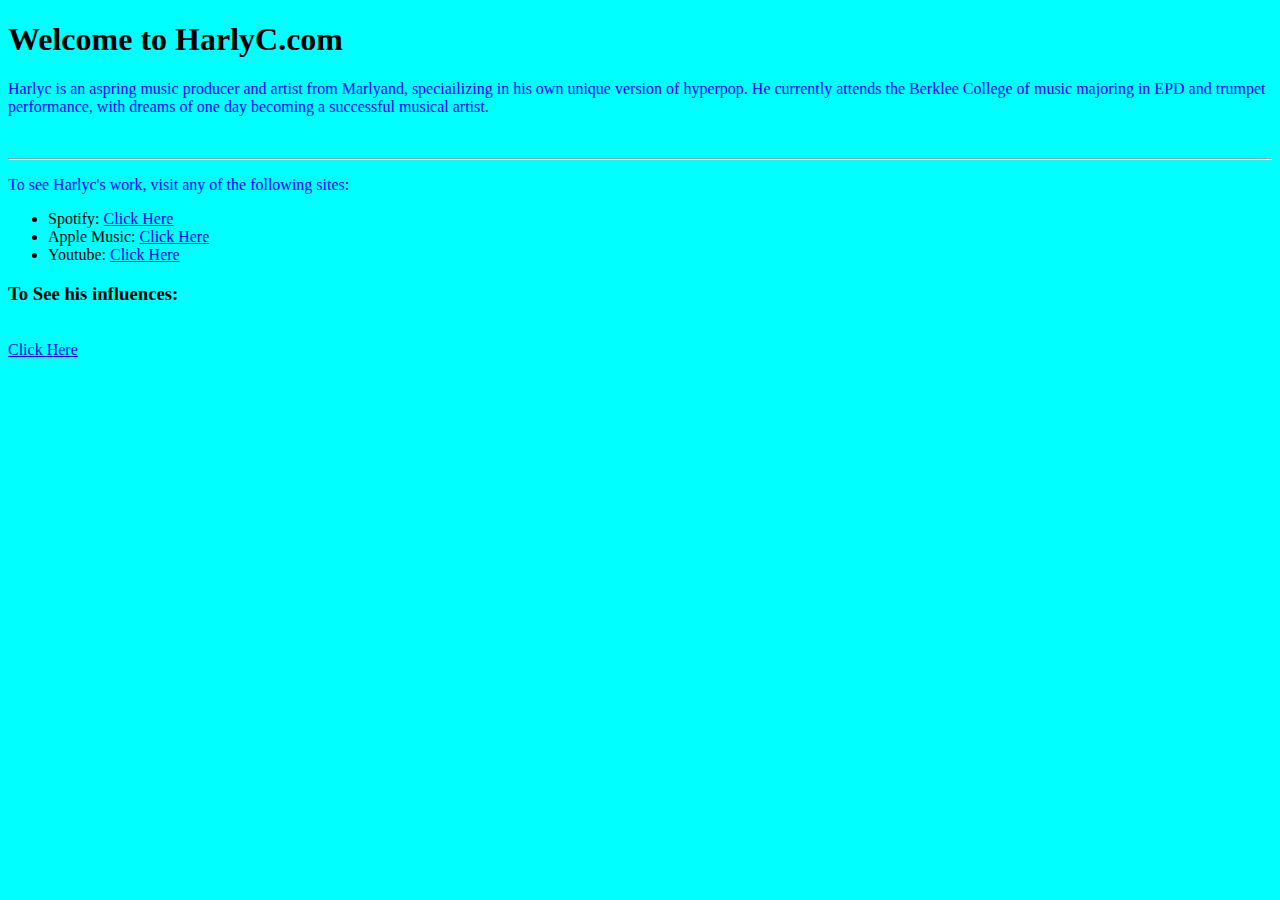
<file: index.html>
<!DOCTYPE html>
<html lang="en">
<head>
    <meta charset="UTF-8">
    <meta name="viewport" content="width=device-width, initial-scale=1.0">
    <title>Document</title>
    <link rel = "stylesheet" href ="assests/peron_styles.css">
</head>
<body>
    <h1>Welcome to HarlyC.com </h1>
    <p>Harlyc is an aspring music producer and artist from Marlyand, speciailizing in his own unique version of hyperpop. He currently attends the Berklee College of music majoring in EPD and trumpet performance, with dreams of one day becoming a successful musical artist.</p>
    <br>
    <hr>
    <p>To see Harlyc's work, visit any of the following sites:</p>
    
    <ul>
        <li>Spotify: <a href = "https://open.spotify.com/artist/0Qz59oGCC5KReejjMyF5TY?si=Rvz5umVRS128vbeeMgN98Q">Click Here</a></li>
        <li>Apple Music: <a href = "https://music.apple.com/us/artist/harlyc/1656467277">Click Here</a></li>
        <li>Youtube: <a href = "https://www.youtube.com/channel/UCWQ8PrSQgcmqi4Bcx_36PeA">Click Here</a></li>
    </ul>
    <h3>To See his influences:</h3>
    <br>
    <a href = "influences.html">Click Here</a>
    <ul></ul>
    <a></a>
</body>
</html>
</file>
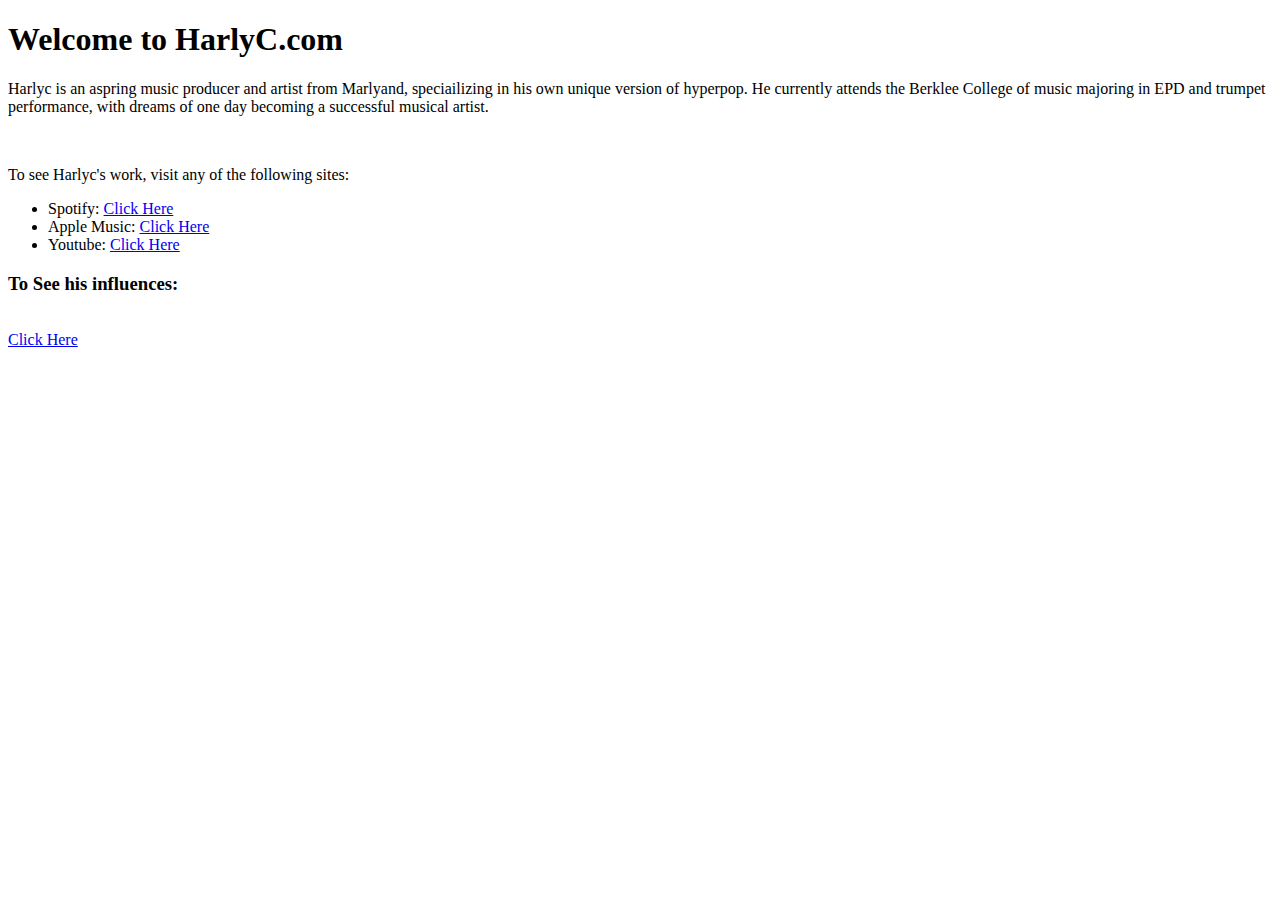
<file: html_files/index.html>
<!DOCTYPE html>
<html lang="en">
<head>
    <meta charset="UTF-8">
    <meta name="viewport" content="width=device-width, initial-scale=1.0">
    <title>Document</title>
</head>
<body>
    <h1>Welcome to HarlyC.com </h1>
    <p>Harlyc is an aspring music producer and artist from Marlyand, speciailizing in his own unique version of hyperpop. He currently attends the Berklee College of music majoring in EPD and trumpet performance, with dreams of one day becoming a successful musical artist.</p>
    <br>
    <p>To see Harlyc's work, visit any of the following sites:</p>
    
    <ul>
        <li>Spotify: <a href = "https://open.spotify.com/artist/0Qz59oGCC5KReejjMyF5TY?si=Rvz5umVRS128vbeeMgN98Q">Click Here</a></li>
        <li>Apple Music: <a href = "https://music.apple.com/us/artist/harlyc/1656467277">Click Here</a></li>
        <li>Youtube: <a href = "https://www.youtube.com/channel/UCWQ8PrSQgcmqi4Bcx_36PeA">Click Here</a></li>
    </ul>
    <h3>To See his influences:</h3>
    <br>
    <a href = "influences.html">Click Here</a>
    <ul></ul>
    <a></a>
</body>
</html>
</file>
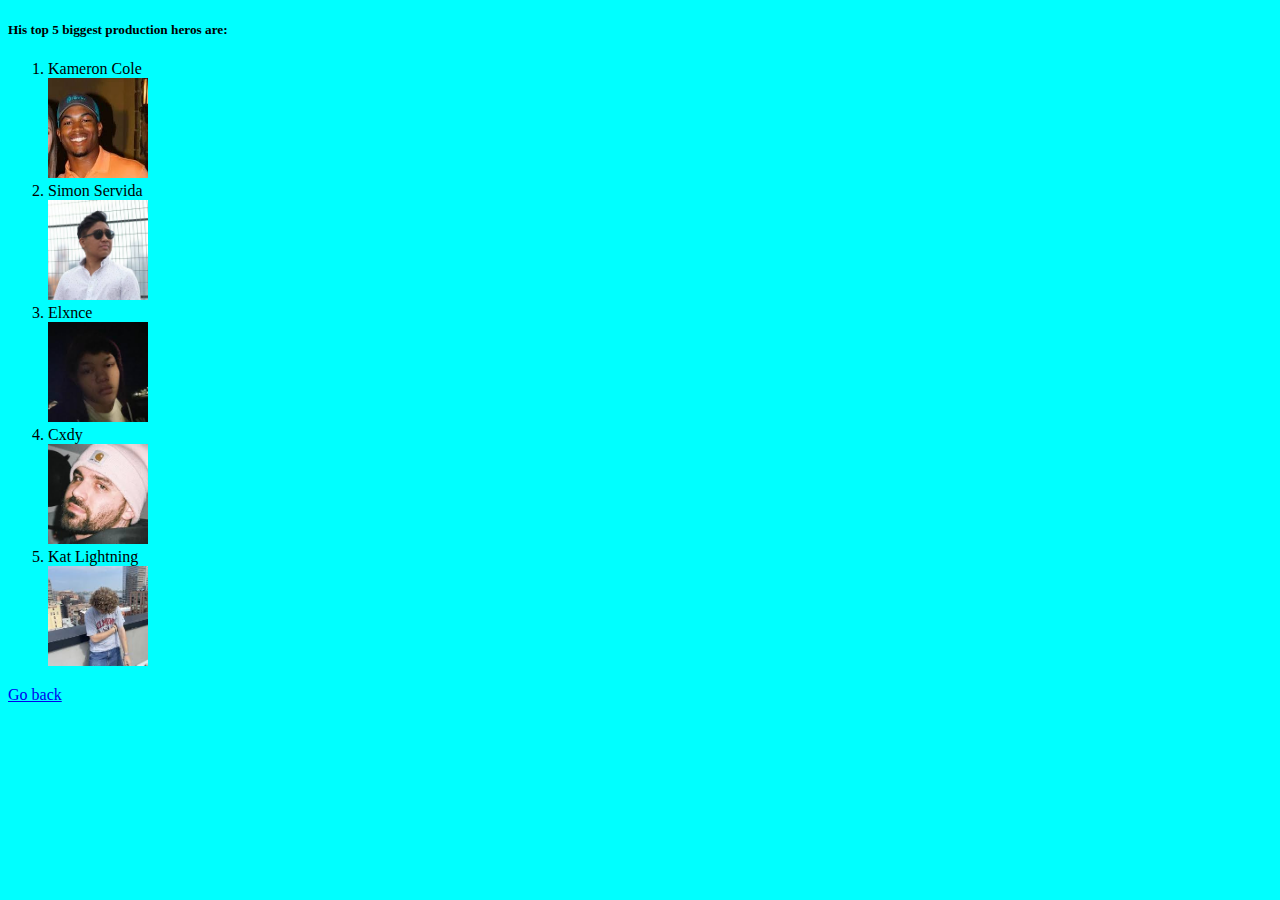
<file: influences.html>
<!DOCTYPE html>
<html lang="en">
<head>
    <meta charset="UTF-8">
    <meta name="viewport" content="width=device-width, initial-scale=1.0">
    <title>Document</title>
    <link rel = "stylesheet" href ="assests/peron_styles.css">

</head>
<body>
    <h5>His top 5 biggest production heros are: </h5>
    <ol>
        <li>Kameron Cole</li>
        <img src = "assests/kameron_cole.jpeg" alt = "cxdy" width="100" height="100">
        <li>Simon Servida</li>
        <img src = "assests/Simon_servida.webp" alt = "cxdy" width="100" height="100">
        <li>Elxnce</li>
        <img src = "assests/elxnce.jpeg" alt = "cxdy" width="100" height="100">
        <li>Cxdy</li>
        <img src = "assests/cxdy.jpeg" alt = "cxdy" width="100" height="100">
        <li>Kat Lightning</li>
        <img src = "assests/kat_lightning.jpeg" alt = "cxdy" width="100" height="100">
    </ol>
    <a href = "index.html">Go back</a>
</body>
</html>
</file>
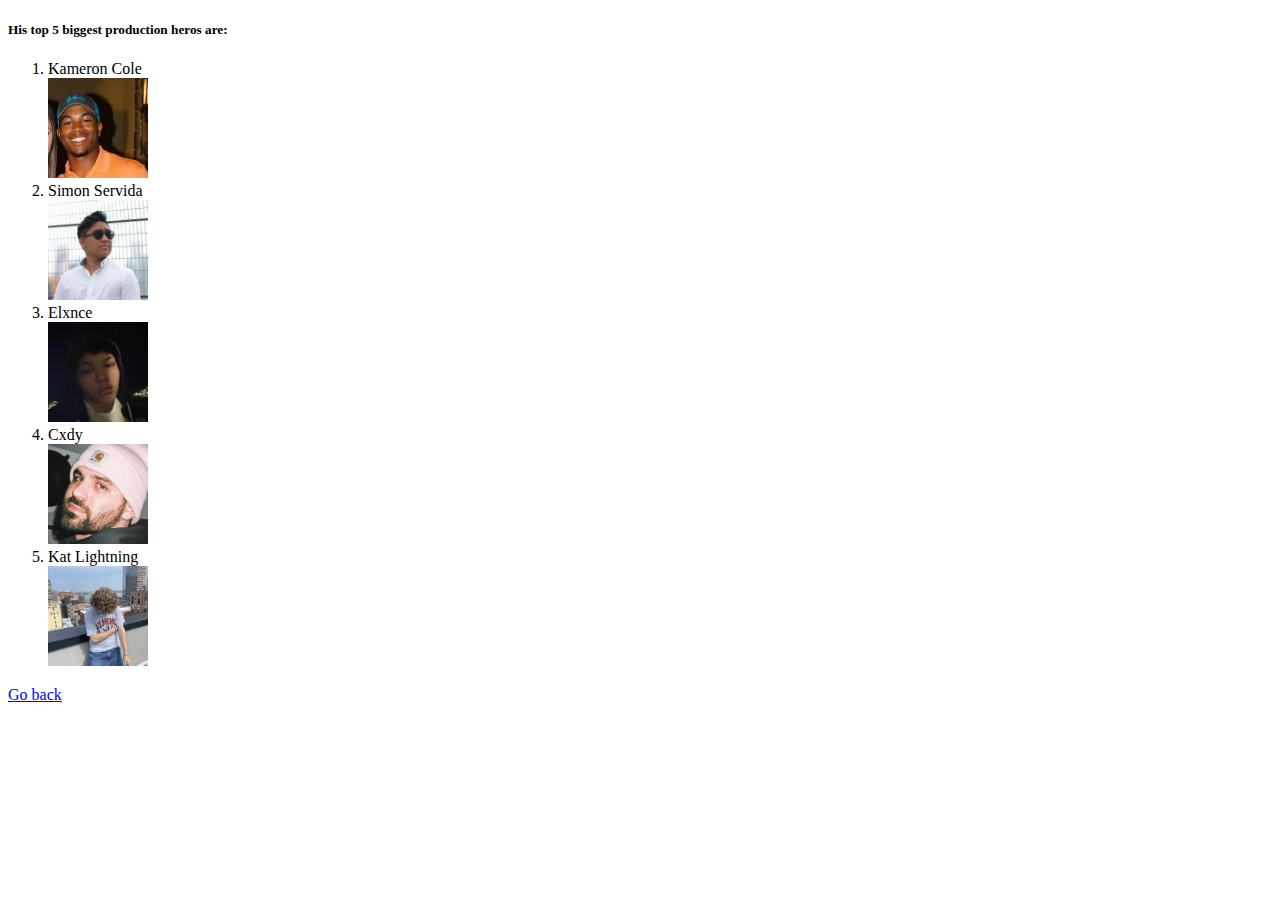
<file: html_files/influences.html>
<!DOCTYPE html>
<html lang="en">
<head>
    <meta charset="UTF-8">
    <meta name="viewport" content="width=device-width, initial-scale=1.0">
    <title>Document</title>
</head>
<body>
    <h5>His top 5 biggest production heros are: </h5>
    <ol>
        <li>Kameron Cole</li>
        <img src = "assests/kameron_cole.jpeg" alt = "cxdy" width="100" height="100">
        <li>Simon Servida</li>
        <img src = "assests/Simon_servida.webp" alt = "cxdy" width="100" height="100">
        <li>Elxnce</li>
        <img src = "assests/elxnce.jpeg" alt = "cxdy" width="100" height="100">
        <li>Cxdy</li>
        <img src = "assests/cxdy.jpeg" alt = "cxdy" width="100" height="100">
        <li>Kat Lightning</li>
        <img src = "assests/kat_lightning.jpeg" alt = "cxdy" width="100" height="100">
    </ol>
    <a href = "index.html">Go back</a>
</body>
</html>
</file>
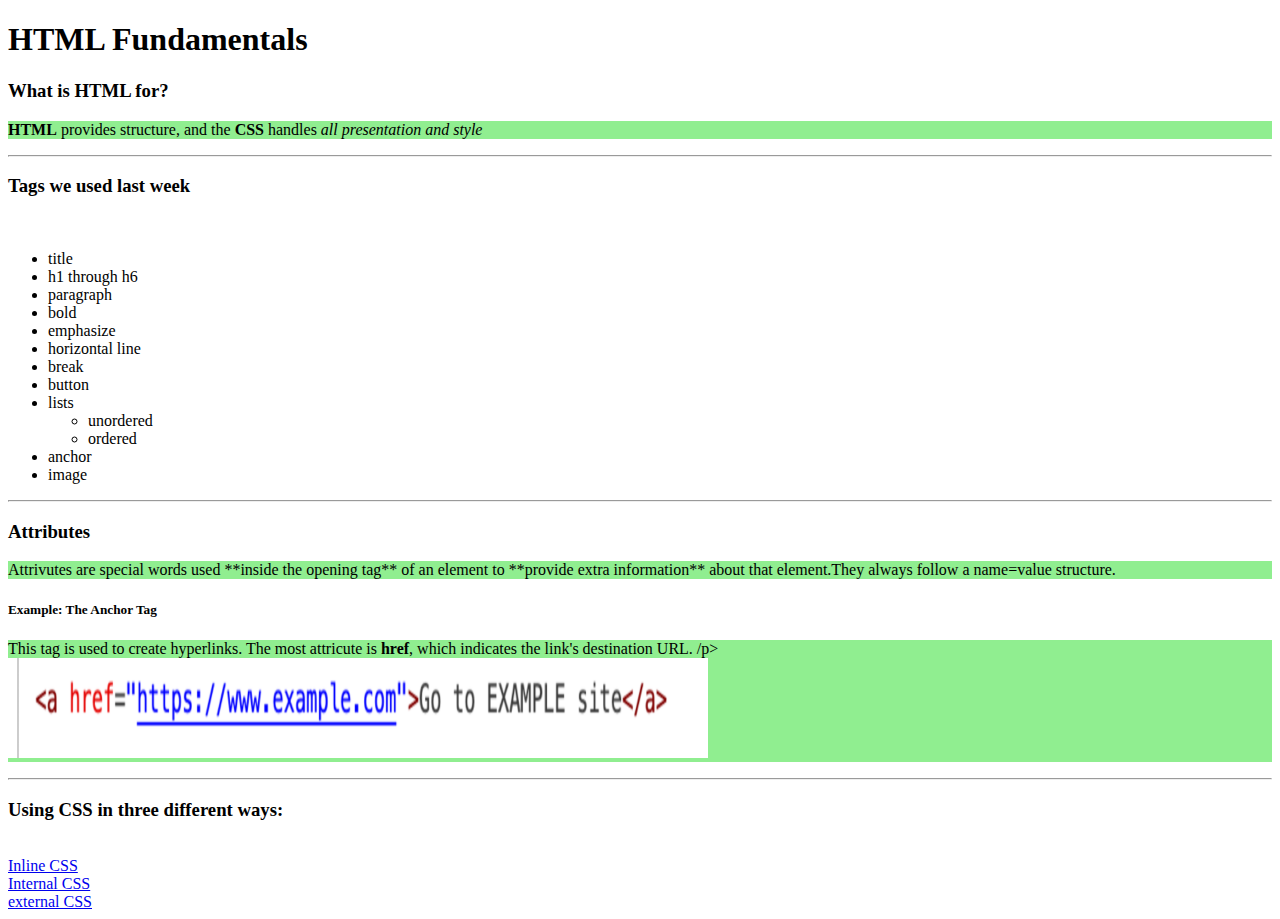
<file: web-day-2/external.html>
<!DOCTYPE html>
<html lang="en">
<head>
    <meta charset="UTF-8">
    <meta name="viewport" content="width=device-width, initial-scale=1.0">
    <title>Document</title>
    <link rel="stylesheet" href = "assests/assignment_styles.css">
</head>
<body>
    <h1>HTML Fundamentals</h1>
    <H3>What is HTML for?</H3>
    <p><b>HTML</b> provides structure, and the <b>CSS</b> handles <em>all presentation and style</em></p>
    <hr>
    <h3>Tags we used last week</h3>
    <br>
    <ul>
        <li>title</li>
        <li>h1 through h6</li>
        <li>paragraph</li>
        <li>bold</li>
        <li>emphasize</li>
        <li>horizontal line</li>
        <li>break</li>
        <li>button</li>
        <li>lists</li>
        <ul>
            <li>unordered</li>
            <li>ordered</li>
        </ul>
        <li>anchor</li>
        <li>image</li>
    </ul>
    <hr>
    <h3>Attributes</h3>
    <p>Attrivutes are special words used **inside the opening tag** of an element to **provide extra information** about that element.They always follow a name=value structure.</p>
    <h5>Example: The Anchor Tag</h5>
    <p>This tag is used to create hyperlinks. The most attricute is <b>href</b>, which indicates the link's destination URL. /p>
    <img src ="assests/anchor tag.png" alt = "anchor" height = "100" width = "700">
    <hr>
    <h3>Using CSS in three different ways:</h3>
    <br>
    <a href = "inline.html">Inline CSS</a><br>
    <a href = "internal.html">Internal CSS</a><br>
    <a href = "external.html">external CSS</a>
</body>
</html>
</file>
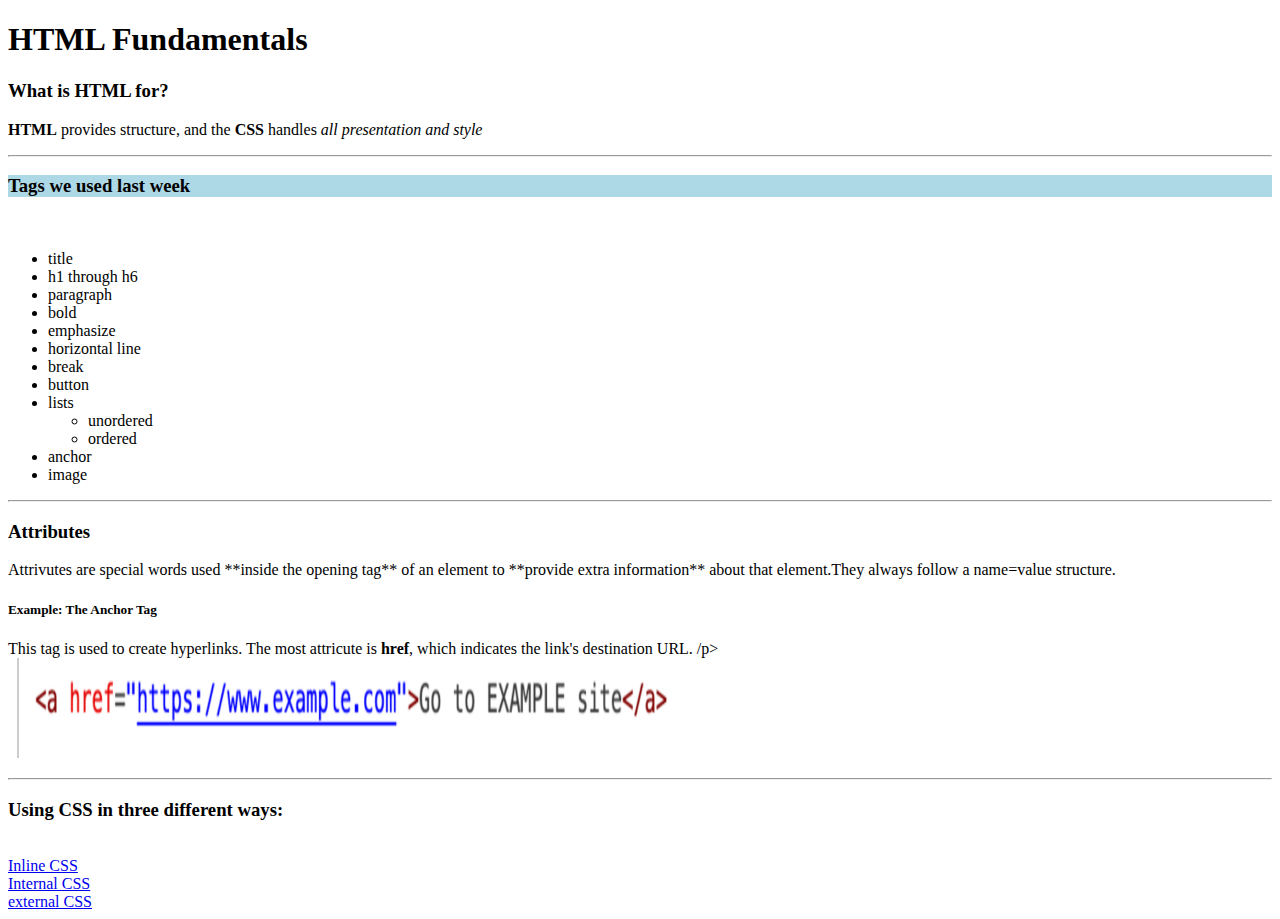
<file: web-day-2/inline.html>
<!DOCTYPE html>
<html lang="en">
<head>
    <meta charset="UTF-8">
    <meta name="viewport" content="width=device-width, initial-scale=1.0">
    <title>inline</title>
</head>
<body>
    <h1>HTML Fundamentals</h1>
    <H3>What is HTML for?</H3>
    <p><b>HTML</b> provides structure, and the <b>CSS</b> handles <em>all presentation and style</em></p>
    <hr>
    <h3 style ="background-color: lightblue;">Tags we used last week</h3>
    <br>
    <ul>
        <li>title</li>
        <li>h1 through h6</li>
        <li>paragraph</li>
        <li>bold</li>
        <li>emphasize</li>
        <li>horizontal line</li>
        <li>break</li>
        <li>button</li>
        <li>lists</li>
        <ul>
            <li>unordered</li>
            <li>ordered</li>
        </ul>
        <li>anchor</li>
        <li>image</li>
    </ul>
    <hr>
    <h3>Attributes</h3>
    <p>Attrivutes are special words used **inside the opening tag** of an element to **provide extra information** about that element.They always follow a name=value structure.</p>
    <h5>Example: The Anchor Tag</h5>
    <p>This tag is used to create hyperlinks. The most attricute is <b>href</b>, which indicates the link's destination URL. /p>
    <img src ="assests/anchor tag.png" alt = "anchor" height = "100" width = "700">
    <hr>
    <h3>Using CSS in three different ways:</h3>
    <br>
    <a href = "inline.html">Inline CSS</a><br>
    <a href = "internal.html">Internal CSS</a><br>
    <a href = "external.html">external CSS</a>
</body>
</html>
</file>
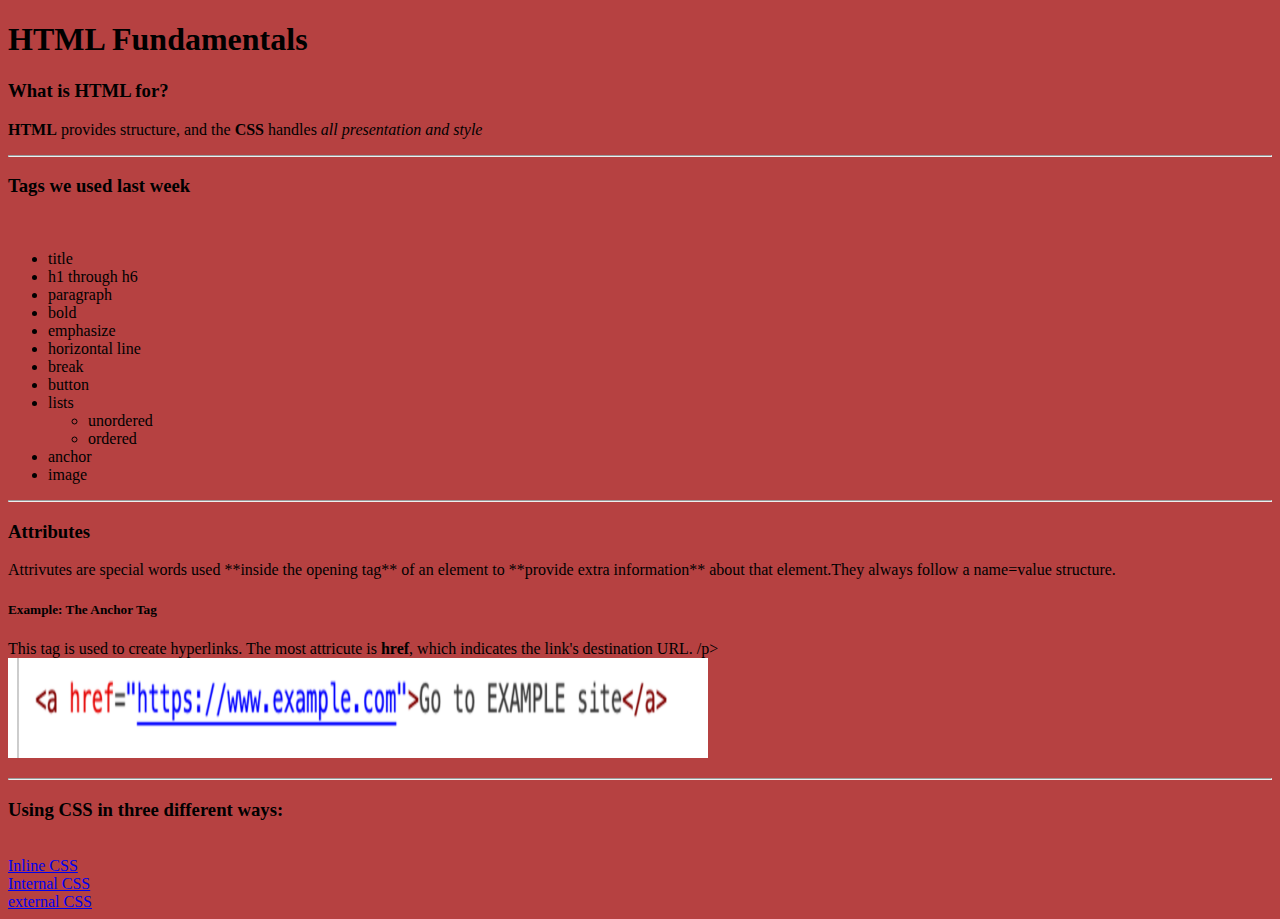
<file: web-day-2/internal.html>
<!DOCTYPE html>
<html lang="en">
<head>
    <meta charset="UTF-8">
    <meta name="viewport" content="width=device-width, initial-scale=1.0">
    <title>Document</title>
    <style>
        body{
            background-color: #b64141;
        }
    </style>
</head>
<body>
    <h1>HTML Fundamentals</h1>
    <H3>What is HTML for?</H3>
    <p><b>HTML</b> provides structure, and the <b>CSS</b> handles <em>all presentation and style</em></p>
    <hr>
    <h3>Tags we used last week</h3>
    <br>
    <ul>
        <li>title</li>
        <li>h1 through h6</li>
        <li>paragraph</li>
        <li>bold</li>
        <li>emphasize</li>
        <li>horizontal line</li>
        <li>break</li>
        <li>button</li>
        <li>lists</li>
        <ul>
            <li>unordered</li>
            <li>ordered</li>
        </ul>
        <li>anchor</li>
        <li>image</li>
    </ul>
    <hr>
    <h3>Attributes</h3>
    <p>Attrivutes are special words used **inside the opening tag** of an element to **provide extra information** about that element.They always follow a name=value structure.</p>
    <h5>Example: The Anchor Tag</h5>
    <p>This tag is used to create hyperlinks. The most attricute is <b>href</b>, which indicates the link's destination URL. /p>
    <img src ="assests/anchor tag.png" alt = "anchor" height = "100" width = "700">
    <hr>
    <h3>Using CSS in three different ways:</h3>
    <br>
    <a href = "inline.html">Inline CSS</a><br>
    <a href = "internal.html">Internal CSS</a><br>
    <a href = "external.html">external CSS</a>
</body>
</html>
</file>
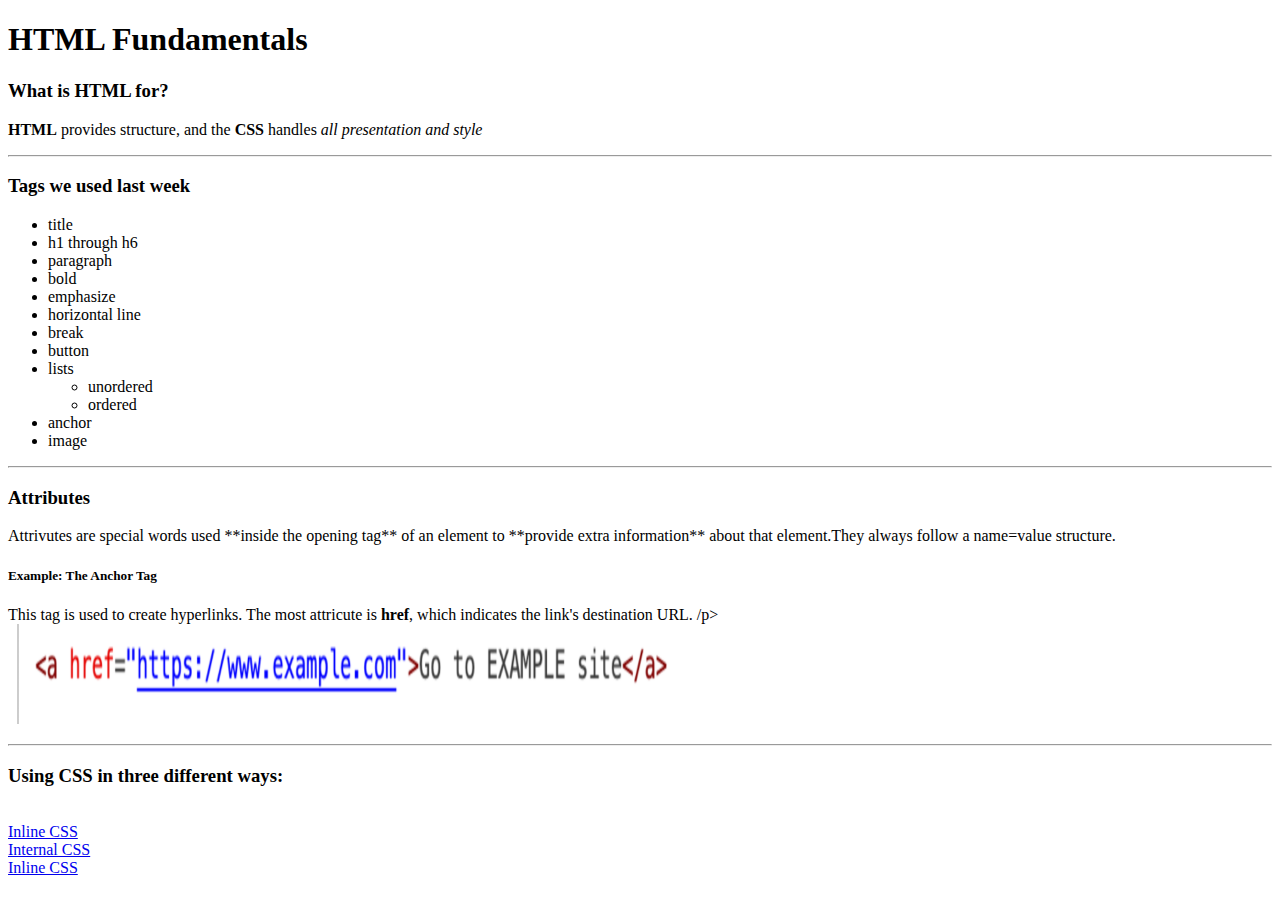
<file: web-day-2/original.html>
<!DOCTYPE html>
<html lang="en">
<head>
    <meta charset="UTF-8">
    <meta name="viewport" content="width=device-width, initial-scale=1.0">
    <title>Document</title>
</head>
<body>
    <h1>HTML Fundamentals</h1>
    <H3>What is HTML for?</H3>
    <p><b>HTML</b> provides structure, and the <b>CSS</b> handles <em>all presentation and style</em></p>
    <hr>
    <h3>Tags we used last week</h3>
    <ul>
        <li>title</li>
        <li>h1 through h6</li>
        <li>paragraph</li>
        <li>bold</li>
        <li>emphasize</li>
        <li>horizontal line</li>
        <li>break</li>
        <li>button</li>
        <li>lists</li>
        <ul>
            <li>unordered</li>
            <li>ordered</li>
        </ul>
        <li>anchor</li>
        <li>image</li>
    </ul>
    <hr>
    <h3>Attributes</h3>
    <p>Attrivutes are special words used **inside the opening tag** of an element to **provide extra information** about that element.They always follow a name=value structure.</p>
    <h5>Example: The Anchor Tag</h5>
    <p>This tag is used to create hyperlinks. The most attricute is <b>href</b>, which indicates the link's destination URL. /p>
    <img src ="assests/anchor tag.png" alt = "anchor" height = "100" width = "700">
    <hr>
    <h3>Using CSS in three different ways:</h3>
    <br>
    <a href = "inline.html">Inline CSS</a> <br>
    <a href = "internal.html">Internal CSS</a><br>
    <a href = "external.html">Inline CSS</a>
</body>
</html>
</file>
<file: assests/peron_styles.css>
body{
    background-color: aqua;
}
p{
    font-family: Georgia, 'Times New Roman', Times, serif;
    font-size: medium;
}
p{
    color:blue
}
div{
    border-color: black;
    border-style: dotted;
}
</file>
<file: web-day-2/assests/assignment_styles.css>
p{ background-color: lightgreen;}
</file>
